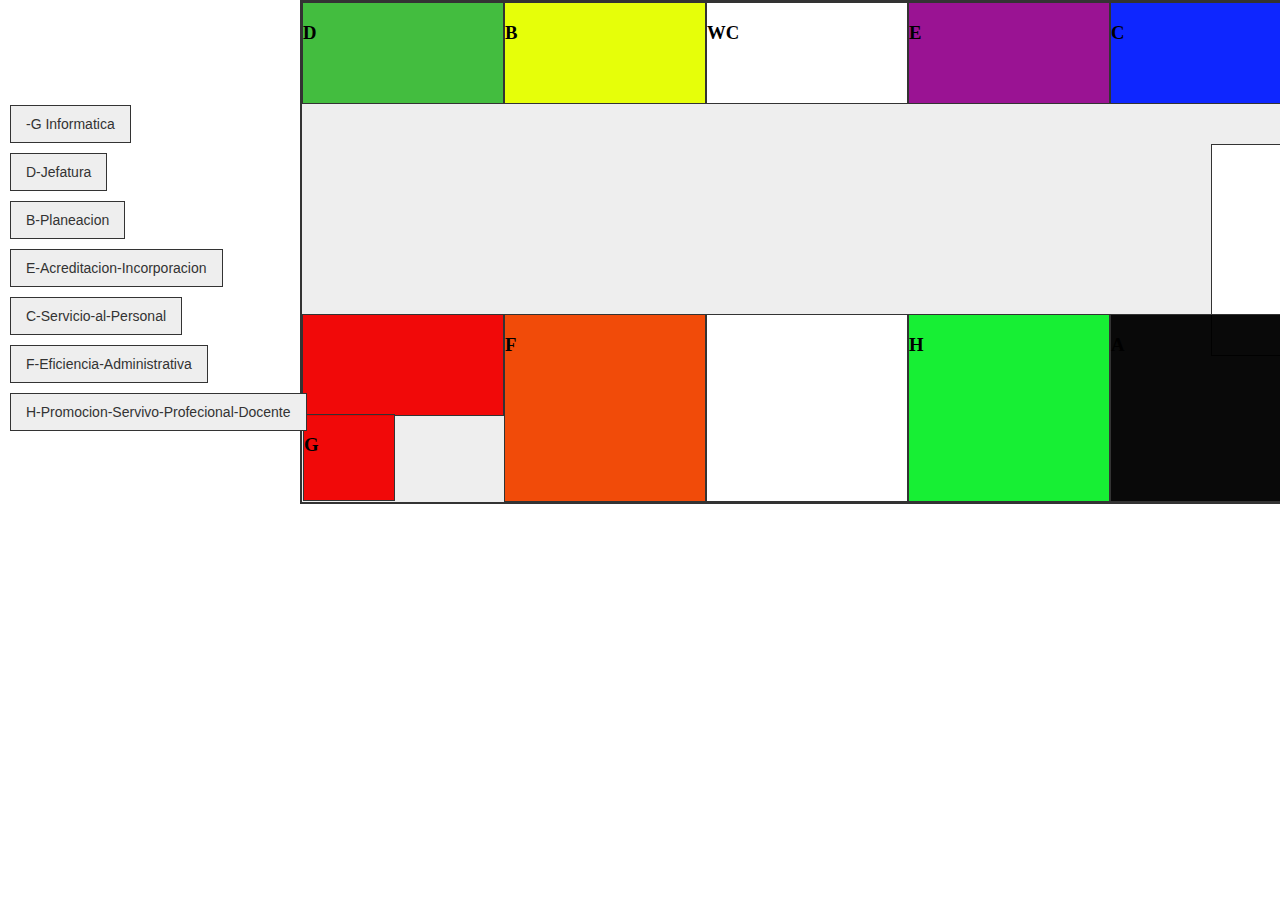
<file: index.html>
<!DOCTYPE html>
<html lang="es">
<head>
    <meta charset="UTF-8">
    <title>Croquis de la oficina</title>
    <link rel="stylesheet" href="css/style.css">
</head>
<body>
  
    <div class="oficina">
        <div class="Servicio-al-Personal" id="D">
            <h3>D</h3>
        </div>
        <div class="Planeacion" id="B">
            <h3>B</h3>
        </div>
        <div class="Water" id="WC">
            <h3>WC</h3>
        </div>
        <div class="Promocion-Servivo-Profecional-Docente" id="E">
            <h3>E</h3>
        </div>
        <div class="Acreditacion-Incorporacion" id="C">
            <h3>C</h3>
            <div class="SalaJuntas"></div>
        </div>
        <div class="Informatica" id="G">
            <div class="Informatica-Parte2">
                <h3>G</h3>
            </div>
        </div>
        <div class="Eficiencia-Administrativa">
            <h3>F</h3>
        </div>
        <div class="Lobby"></div>
        <div class="Mejora-Procesos">
            <h3>H</h3>
        </div>
        <div class="Jefatura">
            <h3>A</h3>
        </div>
    </div>
 

    <div class="buttons-container">
        <a href="informatica.html"><button>-G Informatica</button></a><br>
        <button>D-Jefatura</button><br>
        <button>B-Planeacion</button><br>
        <button>E-Acreditacion-Incorporacion</button><br>
        <button>C-Servicio-al-Personal</button><br>
        <button>F-Eficiencia-Administrativa</button><br>
        <button>H-Promocion-Servivo-Profecional-Docente</button><br>
    </div>
<script>

</script>
</body>
</html>
</file>
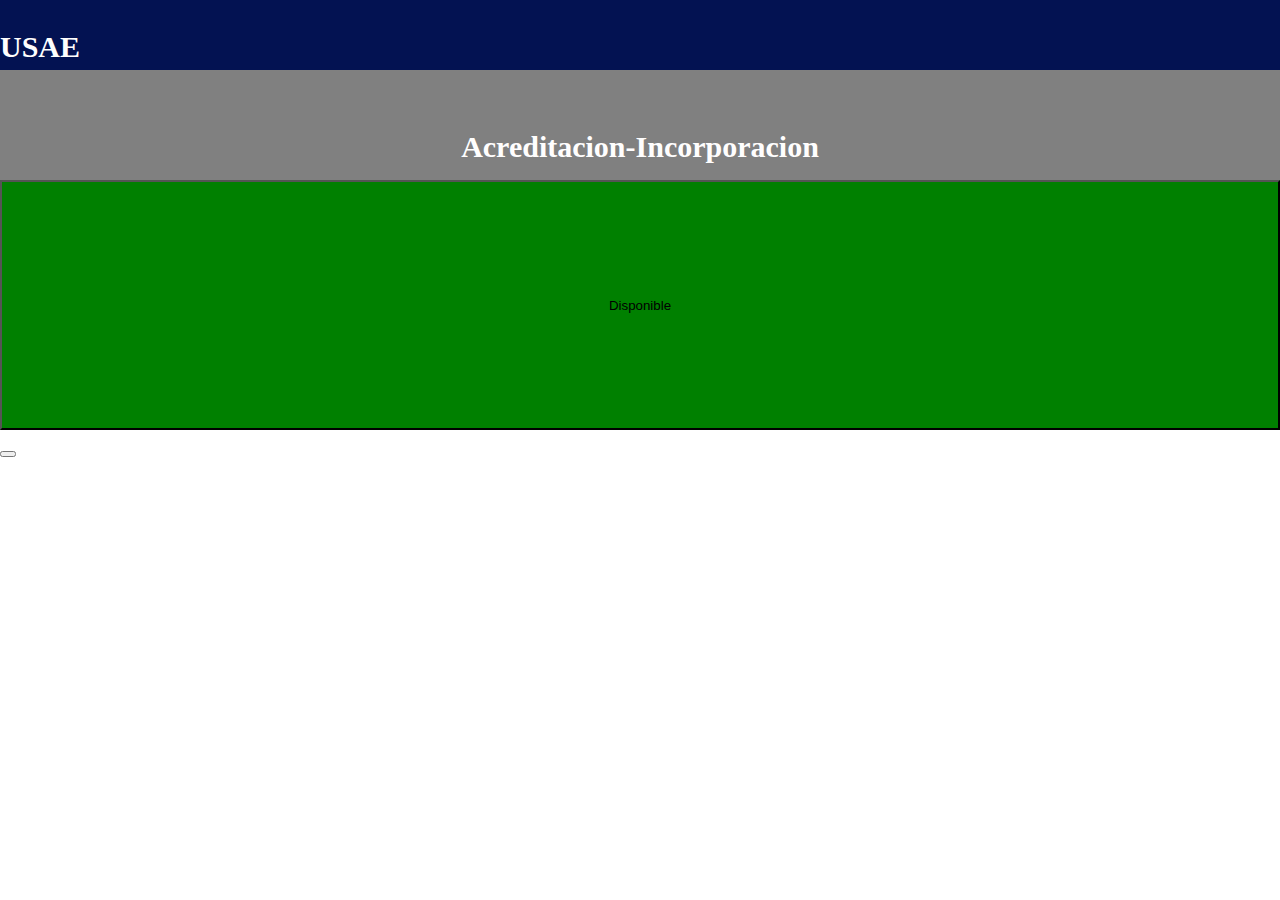
<file: Acreditacion-incorporacion.html>
<!DOCTYPE html>
<html lang="en">
<head>
    <meta charset="UTF-8">
    <meta http-equiv="X-UA-Compatible" content="IE=edge">
    <meta name="viewport" content="width=device-width, initial-scale=1.0">
    <title>Document</title>
    <link rel="stylesheet" href="css/modulos.css">
    
</head>
<body>
  <div class="fixed-header">
    <h1>USAE</h1>
  </div>

  <div class="Modulo-style">
    <h2>Acreditacion-Incorporacion</h2>
  </div>
  <div id="modulo2" class="modulo-container">
    <button onclick="toggleDisponibilidad(2)" class="disponible">Disponible</button>
    <div id="temporizador2" class="temporizador"></div>
   
  </div> 
  <button></button>
  <script src="app.js"></script>
</body>
</html>
</file>
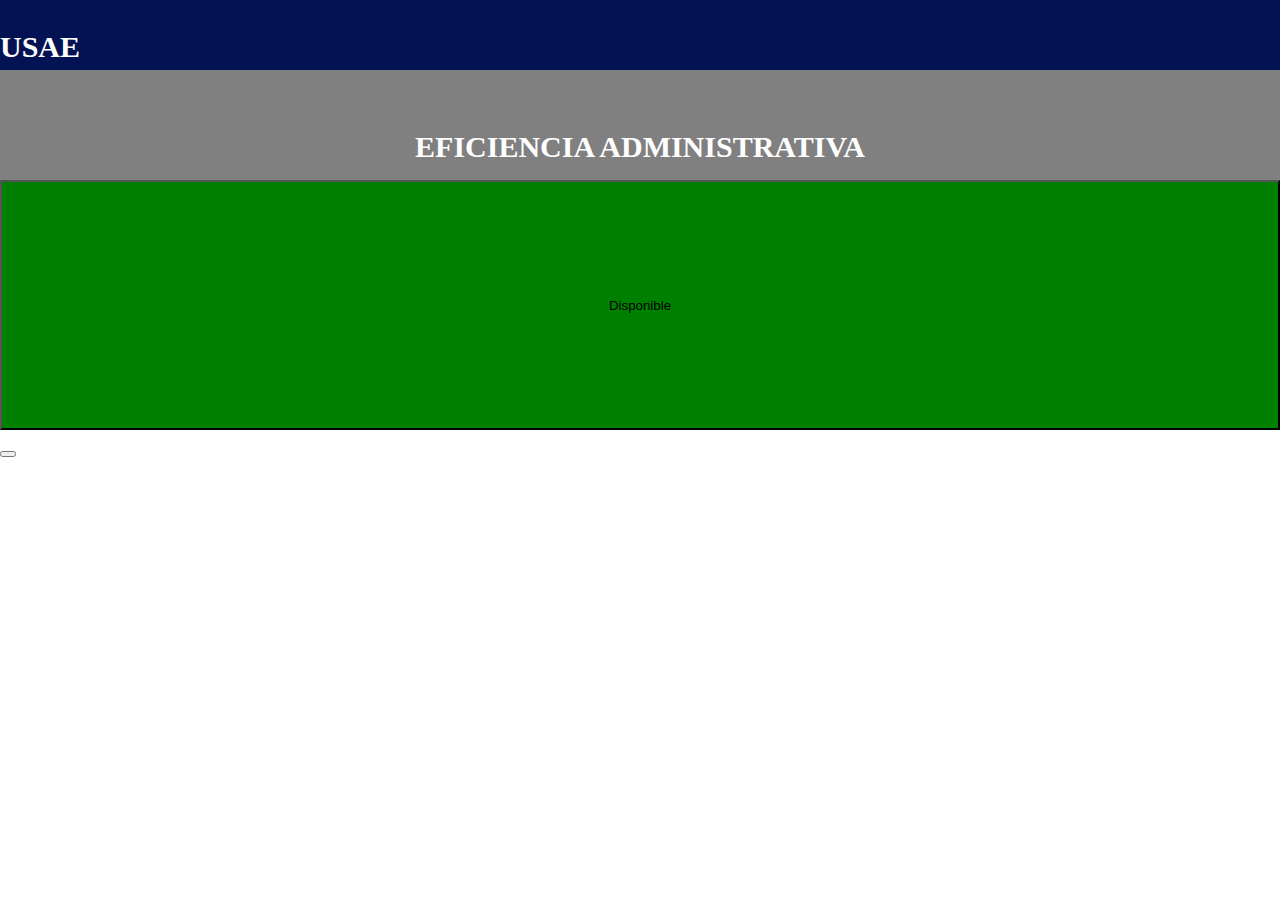
<file: eficiencia-administrativa.html>
<!DOCTYPE html>
<html lang="en">
<head>
    <meta charset="UTF-8">
    <meta http-equiv="X-UA-Compatible" content="IE=edge">
    <meta name="viewport" content="width=device-width, initial-scale=1.0">
    <title>Document</title>
    <link rel="stylesheet" href="css/modulos.css">
    
</head>
<body>
  <div class="fixed-header">
    <h1>USAE</h1>
  </div>

  <div class="Modulo-style">
    <h2>EFICIENCIA ADMINISTRATIVA</h2>
  </div>
  <div id="modulo2" class="modulo-container">
    <button onclick="toggleDisponibilidad(2)" class="disponible">Disponible</button>
    <div id="temporizador2" class="temporizador"></div>
   
  </div> 
  <button></button>
  <script src="app.js"></script>
</body>
</html>
</file>
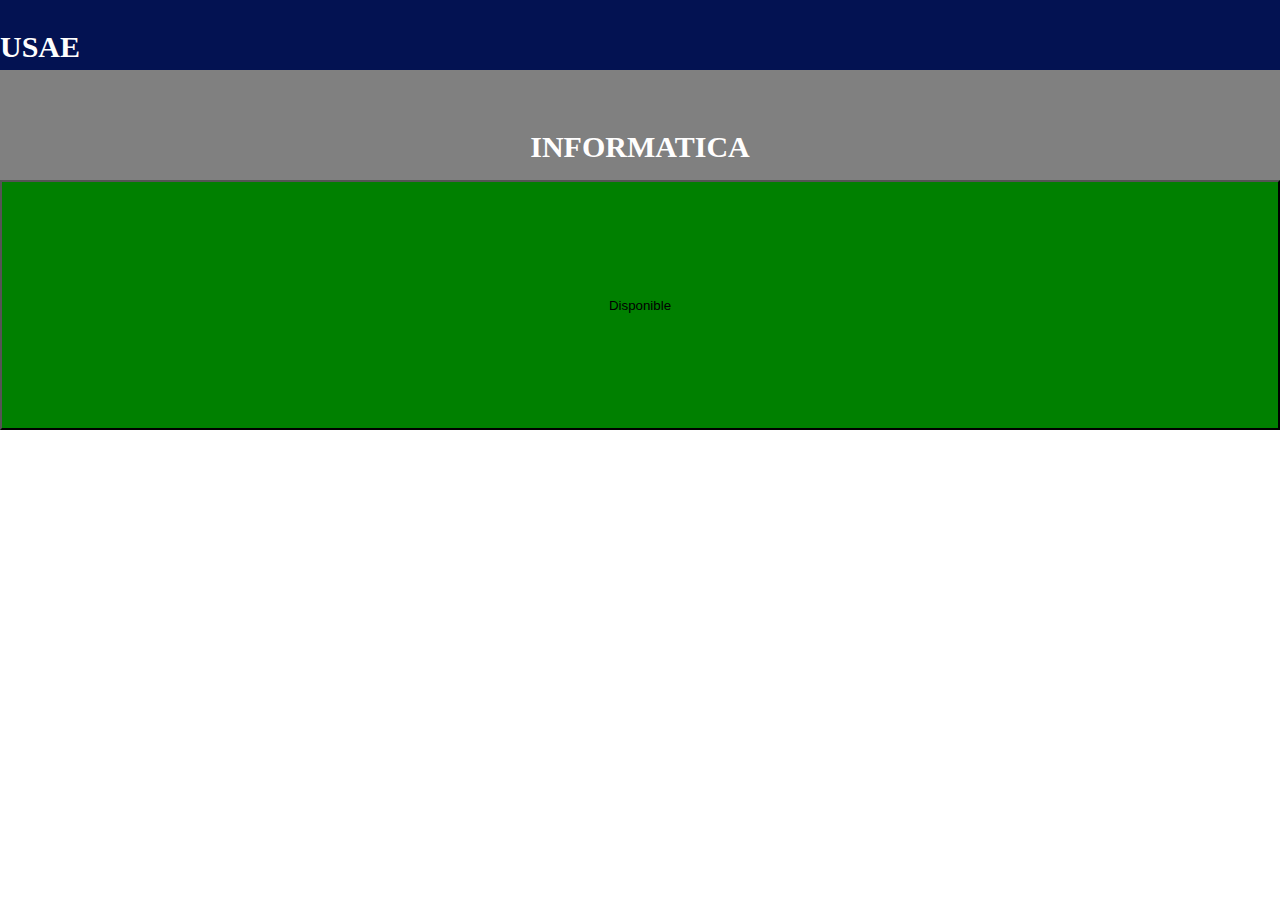
<file: informatica.html>
<!DOCTYPE html>
<html lang="en">
<head>
    <meta charset="UTF-8">
    <meta http-equiv="X-UA-Compatible" content="IE=edge">
    <meta name="viewport" content="width=device-width, initial-scale=1.0">
    <title>Document</title>
    <link rel="stylesheet" href="css/modulos.css">
    
</head>
<body>
  <div class="fixed-header">
    <h1>USAE</h1>
  </div>

  <div class="Modulo-style">
    <h2>INFORMATICA</h2>
  </div>
  <div id="modulo2" class="modulo-container">
    <button onclick="toggleDisponibilidad(2)" class="disponible">Disponible</button>
    <div id="temporizador2" class="temporizador"></div>
   
  </div> 
  <script src="app.js"></script>
</body>
</html>
</file>
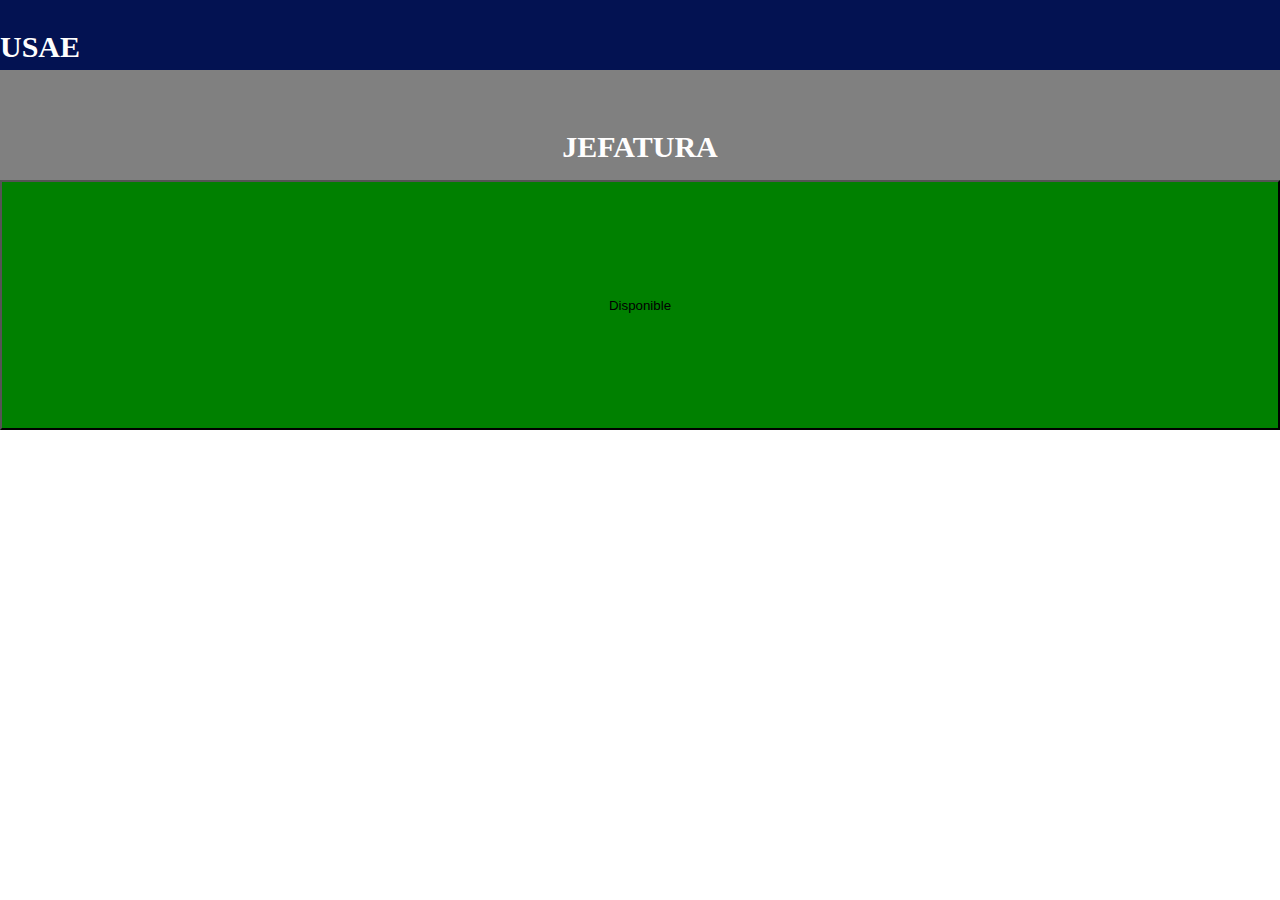
<file: Jefatura.html>
<!DOCTYPE html>
<html lang="en">
<head>
    <meta charset="UTF-8">
    <meta http-equiv="X-UA-Compatible" content="IE=edge">
    <meta name="viewport" content="width=device-width, initial-scale=1.0">
    <title>Document</title>
    <link rel="stylesheet" href="css/modulos.css">
    
</head>
<body>
  <div class="fixed-header">
    <h1>USAE</h1>
  </div>

  <div class="Modulo-style">
    <h2>JEFATURA</h2>
  </div>
  <div id="modulo2" class="modulo-container">
    <button onclick="toggleDisponibilidad(2)" class="disponible">Disponible</button>
    <div id="temporizador2" class="temporizador"></div>
   
  </div> 
  <script src="app.js"></script>
</body>
</html>
</file>
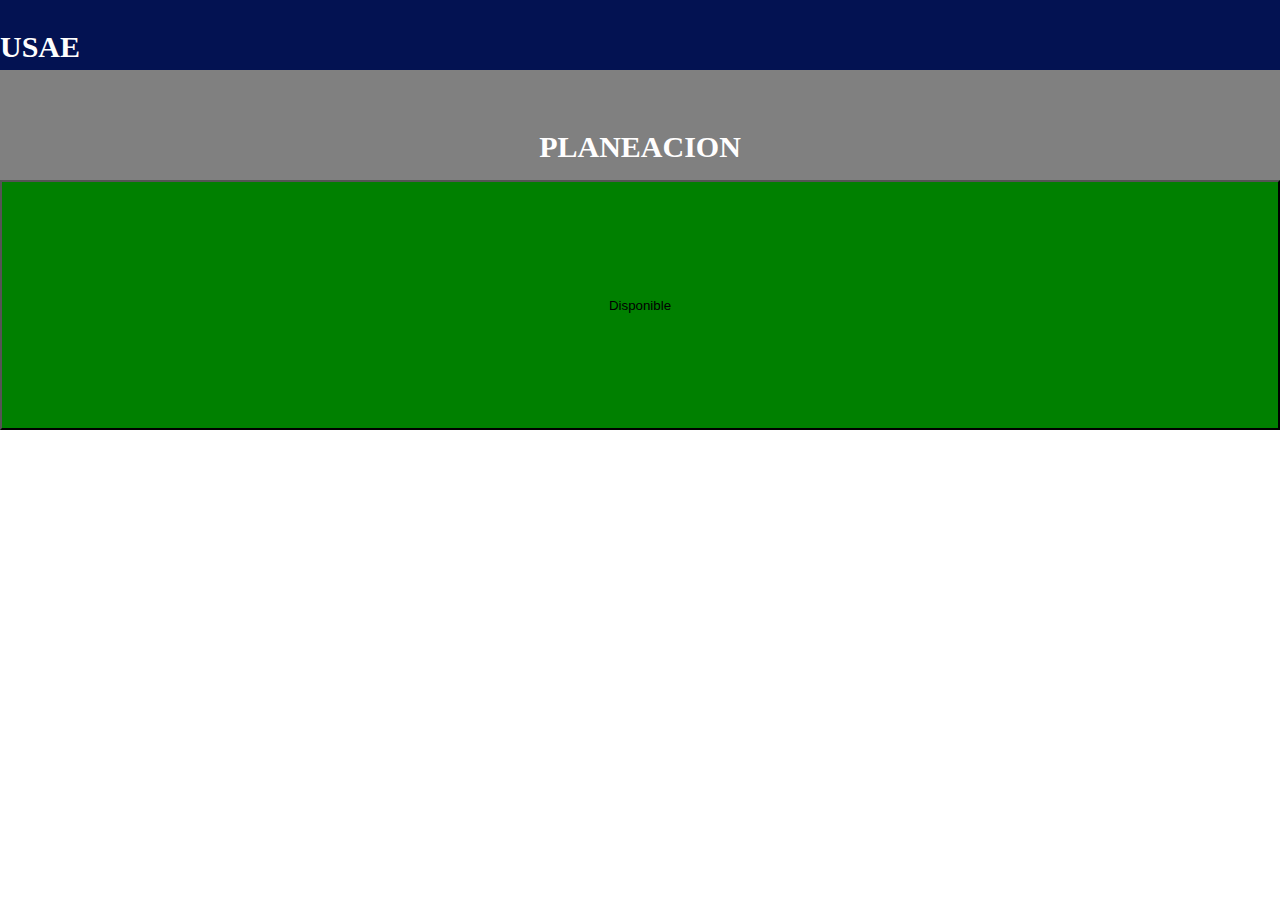
<file: planeacion.html>
<!DOCTYPE html>
<html lang="en">
<head>
    <meta charset="UTF-8">
    <meta http-equiv="X-UA-Compatible" content="IE=edge">
    <meta name="viewport" content="width=device-width, initial-scale=1.0">
    <title>Document</title>
    <link rel="stylesheet" href="css/modulos.css">
    
</head>
<body>
  <div class="fixed-header">
    <h1>USAE</h1>
  </div>

  <div class="Modulo-style">
    <h2>PLANEACION</h2>
  </div>
  <div id="modulo2" class="modulo-container">
    <button onclick="toggleDisponibilidad(2)" class="disponible">Disponible</button>
    <div id="temporizador2" class="temporizador"></div>
   
  </div> 
  <script src="app.js"></script>
</body>
</html>
</file>
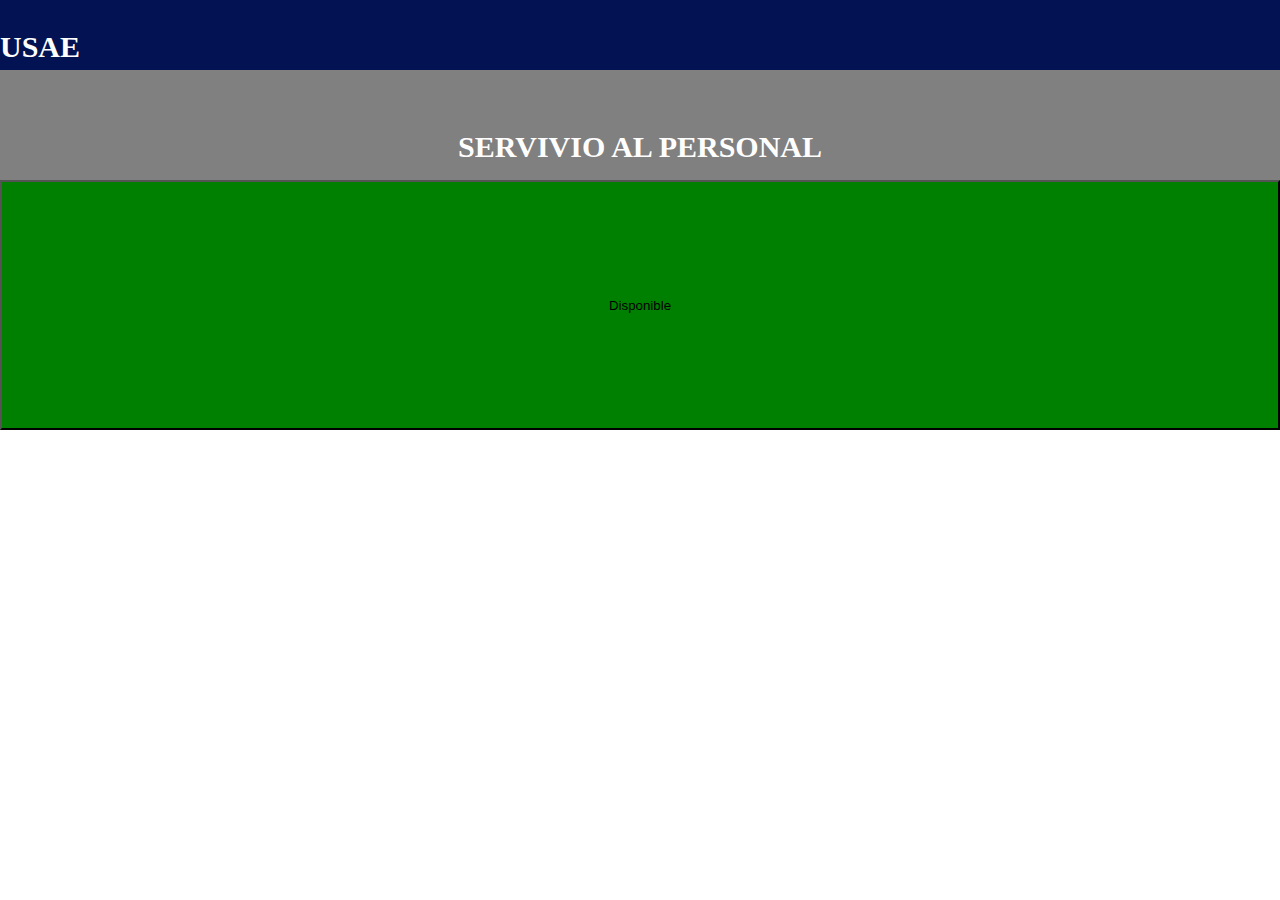
<file: Servicio-personal.html>
<!DOCTYPE html>
<html lang="en">
<head>
    <meta charset="UTF-8">
    <meta http-equiv="X-UA-Compatible" content="IE=edge">
    <meta name="viewport" content="width=device-width, initial-scale=1.0">
    <title>Document</title>
    <link rel="stylesheet" href="css/modulos.css">
    
</head>
<body>
  <div class="fixed-header">
    <h1>USAE</h1>
  </div>

  <div class="Modulo-style">
    <h2>SERVIVIO AL PERSONAL</h2>
  </div>
  <div id="modulo2" class="modulo-container">
    <button onclick="toggleDisponibilidad(2)" class="disponible">Disponible</button>
    <div id="temporizador2" class="temporizador"></div>
   
  </div> 
  <script src="app.js"></script>
</body>
</html>
</file>
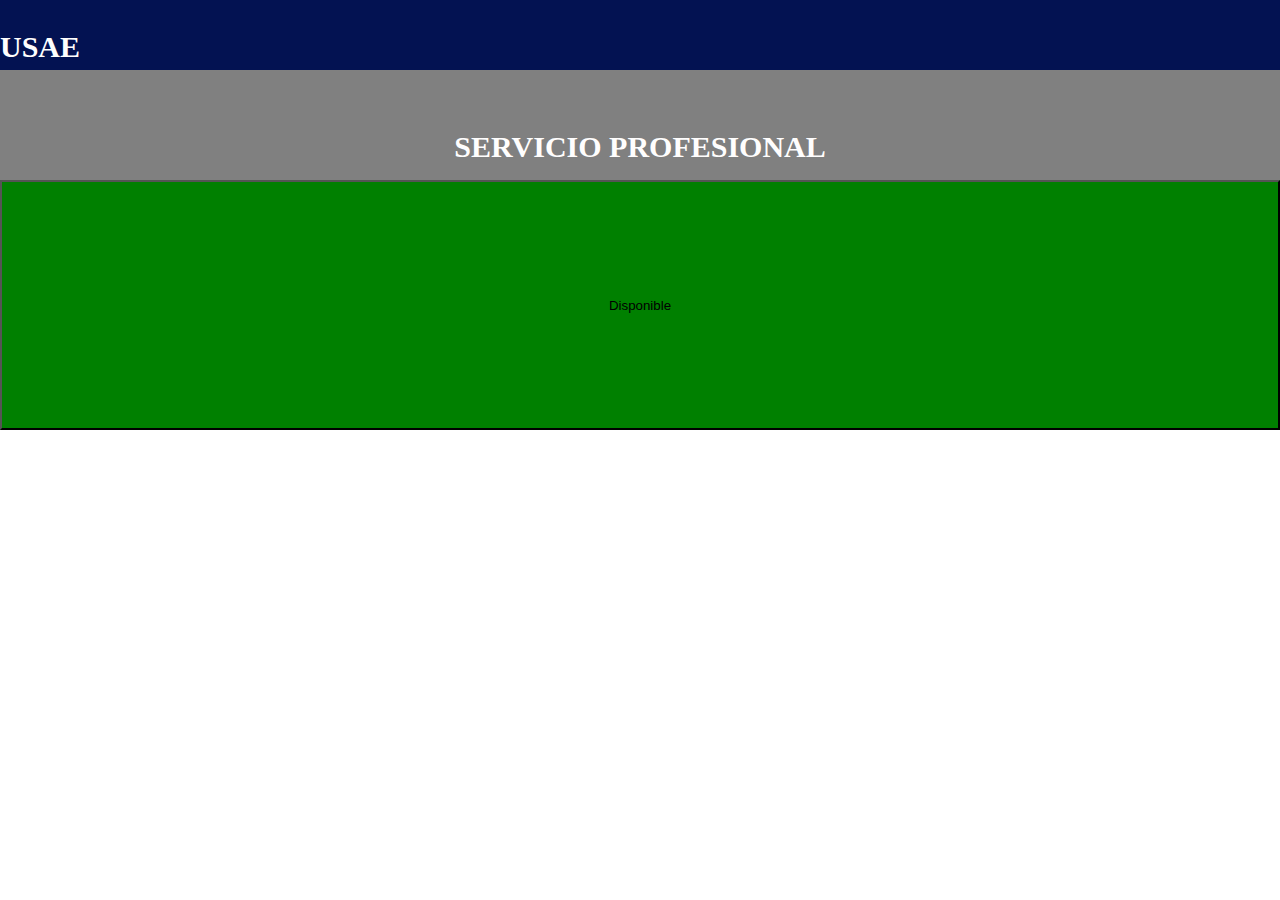
<file: servivico-profesional.html>
<!DOCTYPE html>
<html lang="en">
<head>
    <meta charset="UTF-8">
    <meta http-equiv="X-UA-Compatible" content="IE=edge">
    <meta name="viewport" content="width=device-width, initial-scale=1.0">
    <title>Document</title>
    <link rel="stylesheet" href="css/modulos.css">
    
</head>
<body>
  <div class="fixed-header">
    <h1>USAE</h1>
  </div>

  <div class="Modulo-style">
    <h2>SERVICIO PROFESIONAL </h2>
  </div>
  <div id="modulo2" class="modulo-container">
    <button onclick="toggleDisponibilidad(2)" class="disponible">Disponible</button>
    <div id="temporizador2" class="temporizador"></div>
   
  </div> 
  <script src="app.js"></script>
</body>
</html>
</file>
<file: css/style.css>
/* Estilos generales */

body {
    margin: 0;
    padding: 0;
}

.buttons-container {
    position: absolute;
    top: 100px;
    left: 10px;
}

.buttons-container button {
    margin: 5px 0;
    padding: 10px 15px;
    font-size: 14px;
    text-decoration: none;
    color: #333;
    background-color: #EEE;
    border: 1px solid #333;
    cursor: pointer;
}

.buttons-container button:hover {
    background-color: #DDD;
}

/* Estilos del mapa-croquis de la oficina */

.oficina {
    width: 1010px;
    height: 500px;
    background-color: #EEE;
    border: 2px solid #333;
    display: flex;
    flex-wrap: wrap;
    position: absolute;
    left: 300px;
}

.Servicio-al-Personal {
    width: 200px;
    height: 100px;
    background-color: #3cbb38f6;
    border: 1px solid #333;
    float: left;
}

.Planeacion {
    width: 200px;
    height: 100px;
    background-color: #e5ff00f6;
    border: 1px solid #333;
    float: left;
}

.Water {
    width: 200px;
    height: 100px;
    background-color: #fffffff6;
    border: 1px solid #333;
    float: left;
}

.Water-Separacion {
    width: 40px;
    height: 100px;
    background-color: #000000;
    right: 100px;
    position: absolute;
    left: 490px;
}

.Promocion-Servivo-Profecional-Docente {
    width: 200px;
    height: 100px;
    background-color: #960a8ff6;
    border: 1px solid #333;
    float: left;
}

.Acreditacion-Incorporacion {
    width: 200px;
    height: 100px;
    background-color: #051efff6;
    border: 1px solid #333;
    float: left;
}

.pasillo {
    width: 50px;
    height: 600px;
    background-color: #DDD;
    margin: 10px;
}

.Informatica {
    width: 200px;
    height: 100px;
    background-color: #f10000f6;
    border: 1px solid #333;
    margin: 210px 0px;
}

.Informatica-Parte2 {
    width: 90px;
    height: 85px;
    background-color: #f10000f6;
    border: 1px solid #333;
    margin: 99px 0px;
}

.Eficiencia-Administrativa {
    width: 200px;
    height: 186px;
    background-color: #f14400f6;
    border: 1px solid #333;
    margin: 210px 0px;
}

.Lobby {
    width: 200px;
    height: 186px;
    background-color: #fffffff6;
    border: 1px solid #333;
    margin: 210px 0px;
}

.Mejora-Procesos {
    width: 200px;
    height: 186px;
    background-color: #0fee2df6;
    border: 1px solid #333;
    margin: 210px 0px;
}

.Jefatura {
    width: 200px;
    height: 186px;
    background-color: #000000f6;
    border: 1px solid #333;
    margin: 210px 0px;
}

.SalaJuntas {
    width: 100px;
    height: 210px;
    background-color: #fffffff6;
    border: 1px solid #333;
    margin: 100px 100px;
}

.T-Informatica {
    background-color: rgb(65, 70, 65);
    width: 1120px;
    height: 220px;
}
</file>
<file: css/modulos.css>
body{
    padding: 0;
    margin: 0;
    }

.fixed-header
{
width: 100%;
height: 50px;
position: static;
background: #031252;
padding: 10px 0;
color: #fff;
}

h1 {
    text-align: left;
    font-size: 30px;
    color: rgb(255, 254, 254);
  }


.Modulo-style
{
    background-color: gray;
    width: 100%;
    height: 90px;
    position: static;
    padding: 10px 0;
    color: #000000;
}

h2 {
    text-align: center;
    font-size: 30px;
    color: rgb(255, 254, 254);
    margin: 50px;
  }



.disponible {
  background-color: green;
  height: 250px;
}

.nodisponible {
  background-color: red;
  height: 250px;
}

.oficina {
  display: flex;
  flex-wrap: wrap;
}

.modulo {
  width: 200px;
  margin: 10px;
  padding: 10px;
  border: 1px solid black;
}

.modulo h2 {
  margin-bottom: 5px;
}

.modulo-container {
  display: flex;
  flex-direction: column;
}

.temporizador {
  margin-top: 10px;
  font-weight: bold;
  font-size: 20px;
  text-align: center;
}
</file>
